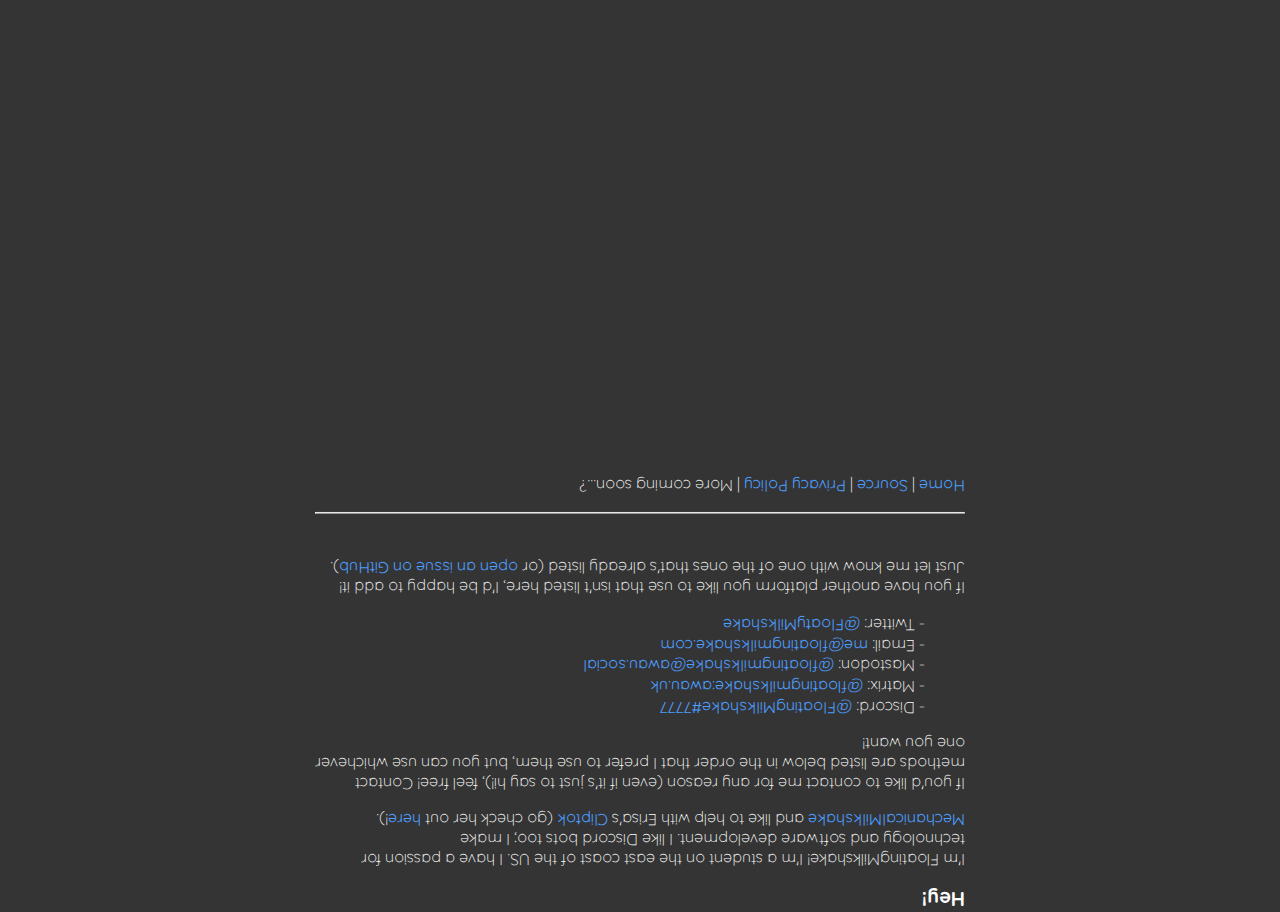
<file: index.html>
<!DOCTYPE html>
<html lang="en-US">
<head>
	<meta charset="UTF-8">
	<title>FloatingMilkshake!</title>
	<meta content="FloatingMilkshake!" property="og:title">
	<meta content="I'm FloatingMilkshake! Welcome to my corner of the internet." property="og:description">
	<meta content="https://floatingmilkshake.com/index.html" property="og:url">
	<meta content="https://floatingmilkshake.com/favicon.png" property="og:image">
	<meta content="#43B581" data-react-helmet="true" name="theme-color">
	<meta content="Hi! I'm FloatingMilkshake. This is my website!" name="description">
	<link href="/favicon.png" rel="icon">
	<link href="/styles.css" rel="stylesheet" type="text/css">
	<meta content="width=device-width, initial-scale=1.0" name="viewport">
	<link href="https://fonts.googleapis.com" rel="preconnect">
	<link crossorigin href="https://fonts.gstatic.com" rel="preconnect">
	<link href="https://fonts.googleapis.com/css2?family=Quicksand:wght@300;400&display=swap" rel="stylesheet">
	<script defer data-domain="floatingmilkshake.com" src="https://plausible.floatingmilkshake.com/js/plausible.js"></script>
</head>
<body>
<h1>Hey!</h1>
<p>
	I'm FloatingMilkshake! I'm a student on the east coast of the US. I have a passion for technology and software development.
	I like Discord bots too; I make <a href="https://github.com/FloatingMilkshake/MechanicalMilkshake">MechanicalMilkshake</a>
	and like to help with Erisa's <a href="https://github.com/Erisa/Cliptok">Cliptok</a> (go check her out <a href="https://erisa.uk">here</a>!).
</p>
<!--sse-->
<p>
	If you'd like to contact me for any reason (even if it's just to say hi!), feel free!
	Contact methods are listed below in the order that I prefer to use them, but you can use whichever one you want!
<ul>
	<li>Discord: <a href="https://dsc.bio/floatymilkshake">@FloatingMilkshake#7777</a></li>
	<li>Matrix: <a href="https://matrix.to/#/@floatingmilkshake:awau.uk">@floatingmilkshake:awau.uk</a></li>
	<li>Mastodon: <a rel="me" href="https://awau.social/@floatingmilkshake">@floatingmilkshake@awau.social</a></li>
	<li>Email: <a href="mailto:me@floatingmilkshake.com">me@floatingmilkshake.com</a></li>
	<li>Twitter: <a href="https://twitter.com/FloatyMilkshake">@FloatyMilkshake</a></li>
</ul>
If you have another platform you like to use that isn't listed here, I'd be happy to add it! Just let me know with one
of the ones that's already listed (or <a href="https://github.com/FloatingMilkshake/floatingmilkshake.com/issues/new">open
	an issue on GitHub</a>).
</p>
<!--/sse-->

<!-- footer -->
<br>
<hr>
<p><a href="https://floatingmilkshake.com" title="You are here!">Home</a> | <a
		href="https://github.com/FloatingMilkshake/floatingmilkshake.com"
		title="The source code for this site!">Source</a> | <a href="https://floatingmilkshake.com/privacy"
															   title="My Privacy Policy">Privacy Policy</a> | <span
		title="Hmm...">More coming soon...?</span></p>
</body>
</html>
</file>
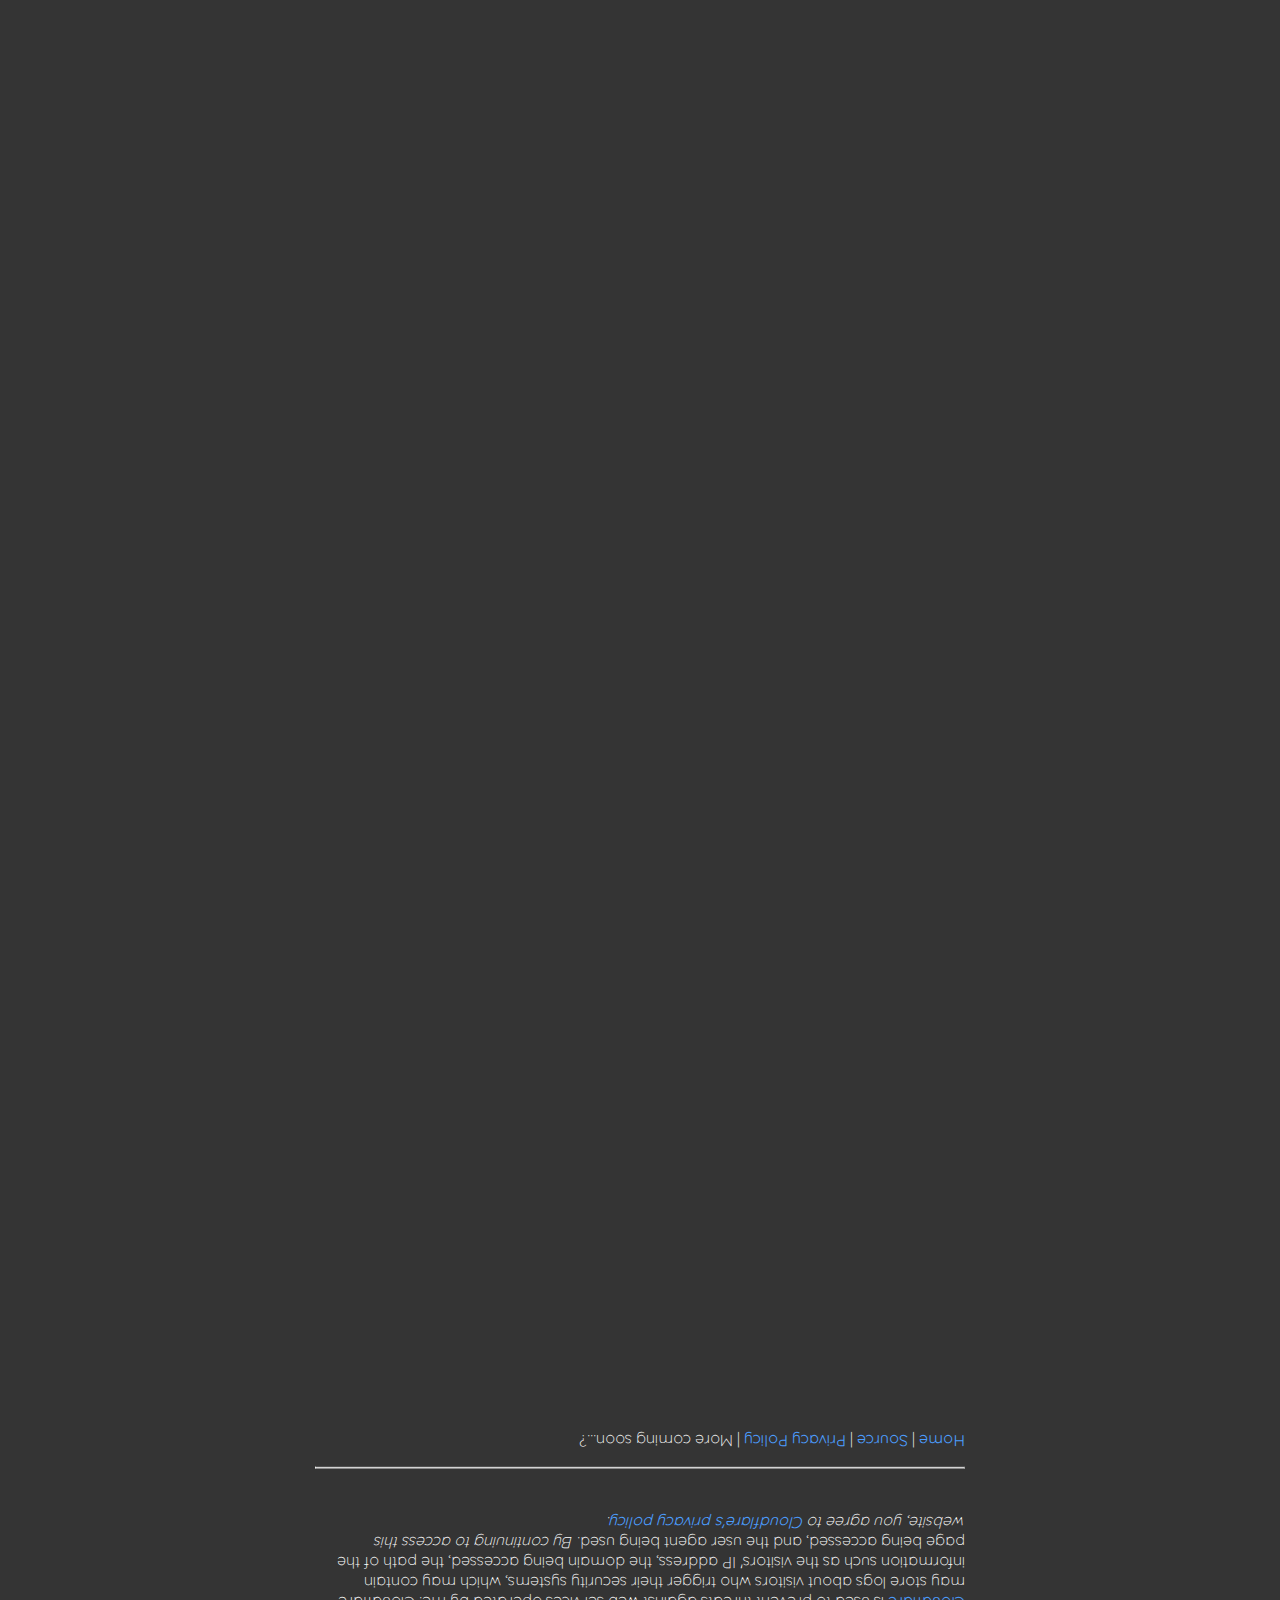
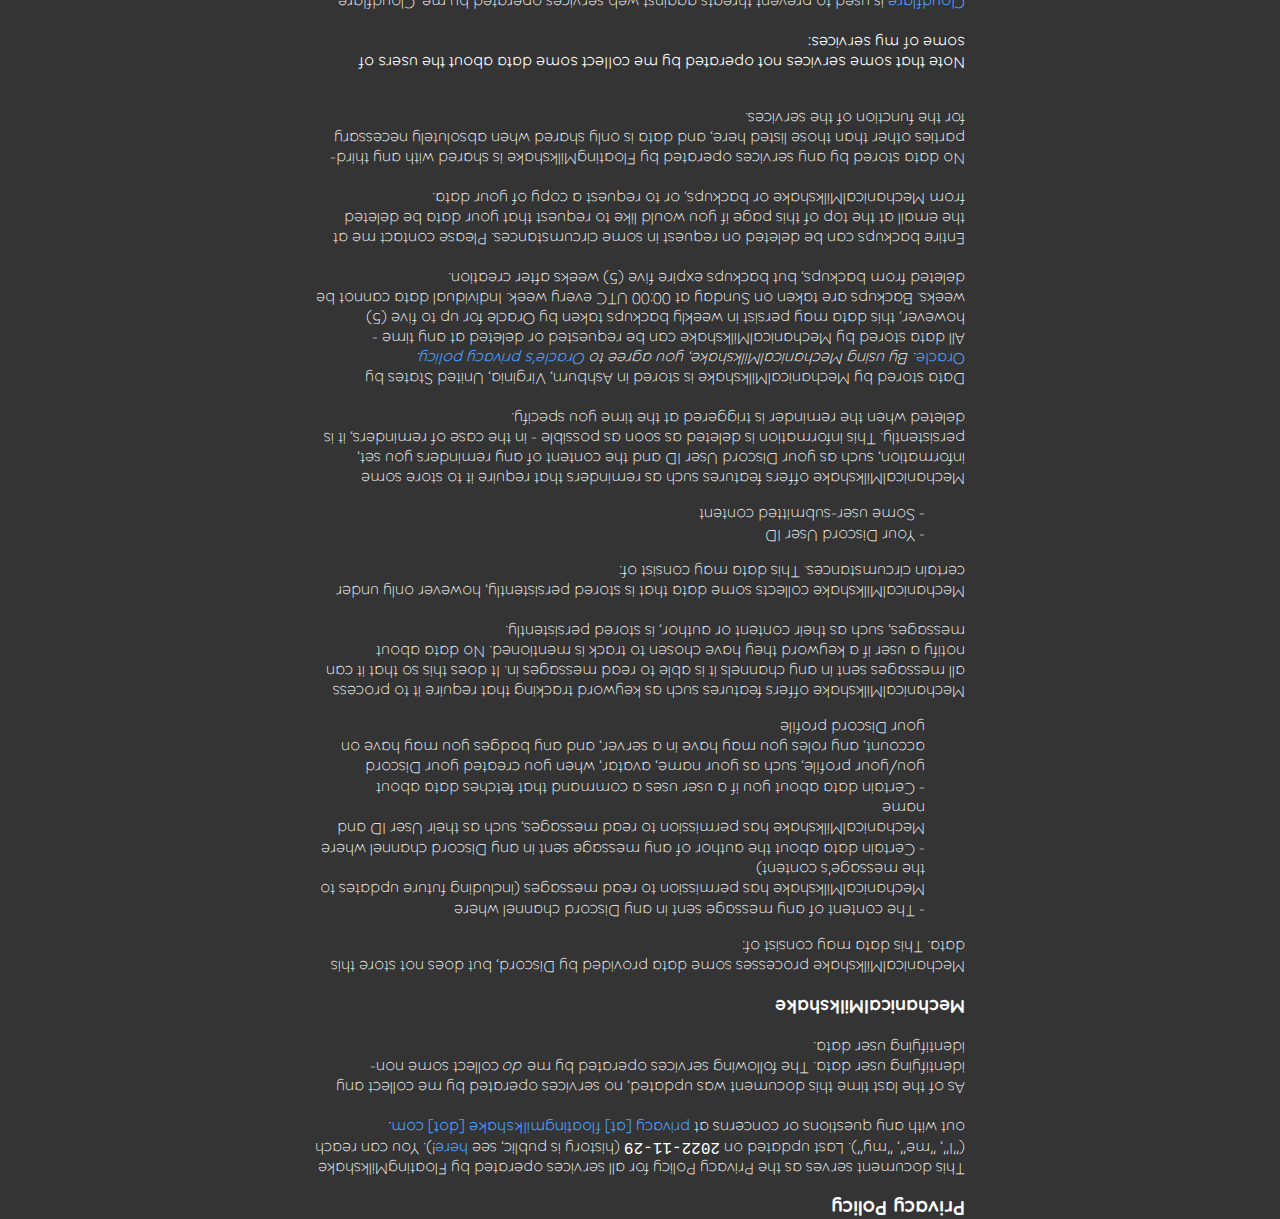
<file: privacy.html>
<!DOCTYPE html>
<html lang="en-US">
<head>
	<meta charset="UTF-8">
	<title>Privacy Policy</title>
	<meta content="Privacy Policy for services operated by FloatingMilkshake." name="Description">
	<link href="/favicon.png" rel="icon">
	<link href="/styles.css" rel="stylesheet" type="text/css">
	<meta content="width=device-width, initial-scale=1.0" name="viewport">
	<link href="https://fonts.googleapis.com" rel="preconnect">
	<link crossorigin href="https://fonts.gstatic.com" rel="preconnect">
	<link href="https://fonts.googleapis.com/css2?family=Quicksand:wght@300;400&display=swap" rel="stylesheet">
	<script defer data-domain="floatingmilkshake.com" src="https://plausible.floatingmilkshake.com/js/plausible.js"></script>
</head>
<body>
<h1>Privacy Policy</h1>
<p>
	This document serves as the Privacy Policy for all services operated by FloatingMilkshake ("I", "me", "my"). Last
	updated on <code>2022-11-29</code> (history is public, see <a href="https://github.com/FloatingMilkshake/floatingmilkshake.com/search?q=privacy&type=commits">here</a>!). You can reach out with any questions or concerns at
	<span style="color: #4c9eff"><b>privacy [at] floatingmilkshake [dot] com</b></span>.

	<br><br>
	As of the last time this document was updated, no services operated by me collect any identifying user data. The
	following services operated by me <i>do</i> collect some non-identifying user data.

</p>

<div id="MechanicalMilkshake">
	<h3>MechanicalMilkshake</h3>
	<p>
		MechanicalMilkshake processes some data provided by Discord, but does not store this data. This data may consist
		of:
		<ul>
			<li>The content of any message sent in any Discord channel where MechanicalMilkshake has permission to read
				messages (including future updates to the message's content)
			</li>
			<li>Certain data about the author of any message sent in any Discord channel where MechanicalMilkshake has
				permission to read messages, such as their User ID and name
			</li>
			<li>Certain data about you if a user uses a command that fetches data about you/your profile, such as your name,
				avatar, when you created your Discord account, any roles you may have in a server, and any badges you may
				have on your Discord profile
			</li>
		</ul>
		MechanicalMilkshake offers features such as keyword tracking that require it to process all messages sent in any
		channels it is able to read messages in. It does this so that it can notify a user if a keyword they have chosen to
		track is mentioned. No data about messages, such as their content or author, is stored persistently.
		<br><br>
		MechanicalMilkshake collects some data that is stored persistently, however only under certain circumstances. This
		data may consist of:
		<ul>
			<li>Your Discord User ID</li>
			<li>Some user-submitted content</li>
		</ul>
		MechanicalMilkshake offers features such as reminders that require it to store some information, such as your
		Discord User ID and the content of any reminders you set, persistently. This information is deleted as soon as
		possible - in the case of reminders, it is deleted when the reminder is triggered at the time you specify.
		
		<br><br>
		Data stored by MechanicalMilkshake is stored in Ashburn, Virginia, United States by <a
			href="https://www.oracle.com">Oracle</a>. <i>By using MechanicalMilkshake, you agree to <a
			href="https://www.oracle.com/legal/privacy/privacy-policy.html">Oracle's privacy policy</a></i>.
		<br>All data stored by MechanicalMilkshake can be requested or deleted at any time - however, this data may persist in weekly backups taken by Oracle for up to five (5) weeks.
		Backups are taken on Sunday at 00:00 UTC every week. Individual data cannot be deleted from backups, but backups expire five (5) weeks after creation.

		<br><br>
		Entire backups can be deleted on request in some circumstances.
		Please contact me at the email at the top of this page if you would like to request that your data be deleted from MechanicalMilkshake or backups, or to request a copy of your data.

		<br><br>
		No data stored by any services operated by FloatingMilkshake is shared with any third-parties other than those listed here, and data is only shared when absolutely necessary for the function of the services.
	</p>
</div>

<p>
	<br>
	<b>Note that some services not operated by me collect some data about the users of some of my services:</b>

	<br><br>
	<a href="https://www.cloudflare.com">Cloudflare</a> is used to prevent threats against web services operated by me.
	Cloudflare may store logs about visitors who trigger their security systems, which may contain information such as
	the visitors' IP address, the domain being accessed, the path of the page being accessed, and the user agent being
	used. <i>By continuing to access this website, you agree to <a href="https://www.cloudflare.com/privacypolicy/">Cloudflare's
	privacy policy</a></i>.
</p>

<!-- footer -->
<br>
<hr>
<p><a href="https://floatingmilkshake.com" title="Return to the home page.">Home</a> | <a
		href="https://github.com/FloatingMilkshake/floatingmilkshake.com"
		title="The source code for this site!">Source</a> | <a href="https://floatingmilkshake.com/privacy"
															   title="You are here!">Privacy Policy</a> | <span
		title="Hmm...">More coming soon...?</span></p>
</body>
</html>
</file>
<file: styles.css>
body {
    background-color: #343434;
    color: #FFFFFF;
    max-width: 650px;
    padding: 0px 10px;
    margin: 40px auto;
    font-family: "Quicksand";
    font-weight: 300;
    
    /*    Flip everything upside down*/
    -webkit-transform: rotate(180deg) translateY(-100%);
    -moz-transform: rotate(180deg) translateY(-100%);
    -o-transform: rotate(180deg) translateY(-100%);
    -ms-transform: rotate(180deg) translateY(-100%);
    transform: rotate(180deg) translateY(-100%);
}

center {
    margin: 40px 0;
}

h1 {
    font-size: 20px;
    line-height: 26px;
}

p {
    font-size: 16px;
}

a {
    color: #4c9eff;
    text-decoration: none;
    font-weight: 400;
}

a:hover {
    color: #48bce0;
    font-weight: 400;
}

ul {
    list-style-type: none;
}

li::before {
    content: "- ";
    line-height: 1.3;
}

.small {
    font-size: 12px;
}
</file>
